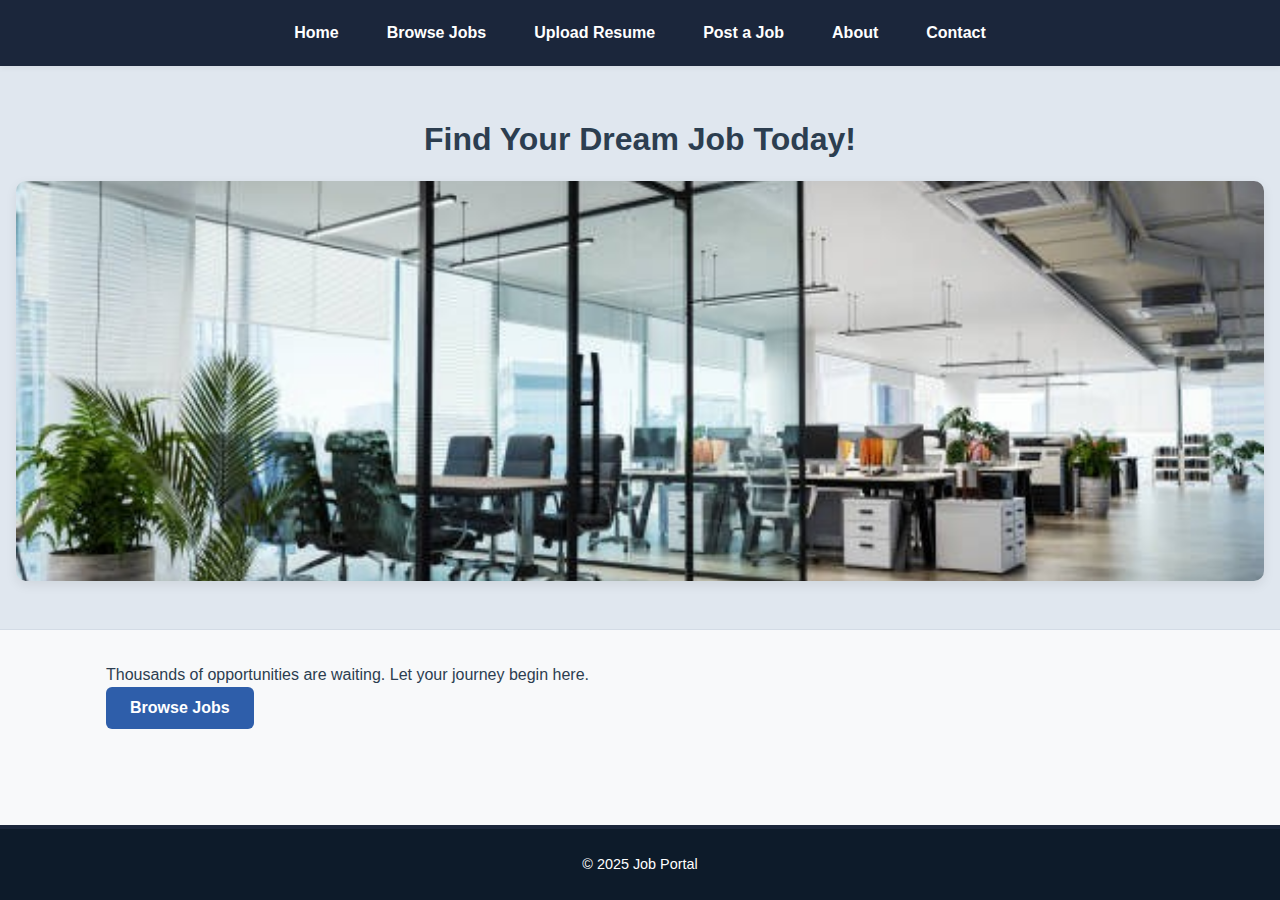
<file: index.html>
<!DOCTYPE html>
<html lang="en">
<head>
  <meta charset="UTF-8" />
  <meta name="viewport" content="width=device-width, initial-scale=1.0" />
  <title>Job Portal - Home</title>
  <link rel="stylesheet" href="css/style.css" />
</head>
<body>
    <nav>
        <a href="index.html">Home</a>
        <a href="jobs.html">Browse Jobs</a>
        <a href="upload.html">Upload Resume</a>
        <a href="post-job.html">Post a Job</a>
        <a href="about.html">About</a>
        <a href="contact.html">Contact</a>
    </nav>
    <!-- <header><h1>Job Portal</h1></header> -->
  <div class="hero">
    <h2>Find Your Dream Job Today!</h2>
    <img src="images/companyworkspace.jpg" alt="Hero Image" />
  </div>
  <div class="container">
    <p>Thousands of opportunities are waiting. Let your journey begin here.</p>
    <button onclick="location.href='jobs.html'">Browse Jobs</button>
  </div>
  <footer>&copy; 2025 Job Portal</footer>
</body>
</html>
</file>
<file: css/style.css>
/* Global Reset and Font */
* {
    margin: 0;
    padding: 0;
    box-sizing: border-box;
    font-family: 'Segoe UI', Roboto, Helvetica, Arial, sans-serif;
  }
  
  body {
    background-color: #f8f9fa;
    color: #2c3e50;
    line-height: 1.6;
  }
  
  /* Header */
  header {
    background: #0d1b2a;
    color: #ffffff;
    text-align: center;
    padding: 2rem 1rem;
    box-shadow: 0 4px 10px rgba(0, 0, 0, 0.1);
  }
  
  header h1 {
    font-size: 2.2rem;
    font-weight: 700;
  }
  
  /* Navigation */
  nav {
    display: flex;
    justify-content: center;
    flex-wrap: wrap;
    background-color: #1b263b;
    padding: 0.75rem 1rem;
    gap: 1rem;
    box-shadow: 0 2px 6px rgba(0, 0, 0, 0.05);
    position: sticky;
    top: 0;
    z-index: 1000;
  }
  
  nav a {
    color: #ffffff;
    text-decoration: none;
    font-weight: 600;
    padding: 0.5rem 1rem;
    border-radius: 5px;
    transition: background-color 0.3s ease;
  }
  
  nav a:hover {
    background-color: #415a77;
  }
  
  /* Container */
  .container {
    max-width: 1100px;
    margin: auto;
    padding: 2rem 1rem;
  }
  
  /* Hero Section */
  .hero {
    text-align: center;
    padding: 3rem 1rem;
    background: #e0e7ef;
    border-bottom: 1px solid #d3dbe5;
  }
  
  .hero h2 {
    font-size: 2rem;
    margin-bottom: 1rem;
  }
  
  .hero img {
    width: 100%;
    max-height: 400px;
    object-fit: cover;
    border-radius: 10px;
    box-shadow: 0 4px 12px rgba(0, 0, 0, 0.08);
  }
  
  /* Cards */
  .card {
    background-color: #ffffff;
    border: 1px solid #e0e0e0;
    border-radius: 10px;
    padding: 1.5rem;
    margin: 1.5rem 0;
    box-shadow: 0 2px 8px rgba(0, 0, 0, 0.04);
    transition: transform 0.3s ease, box-shadow 0.3s ease;
  }
  
  .card:hover {
    transform: translateY(-4px);
    box-shadow: 0 8px 20px rgba(0, 0, 0, 0.06);
  }
  
  /* Forms */
  form input,
  form textarea,
  form select {
    width: 100%;
    padding: 0.8rem 1rem;
    margin-bottom: 1.5rem;
    border: 1px solid #cfd8dc;
    border-radius: 6px;
    background-color: #ffffff;
    font-size: 1rem;
    transition: border 0.3s ease;
  }
  
  form input:focus,
  form textarea:focus,
  form select:focus {
    border-color: #2e5eaa;
    outline: none;
  }
  
  /* Buttons */
  button {
    background-color: #2e5eaa;
    color: #ffffff;
    padding: 0.75rem 1.5rem;
    border: none;
    border-radius: 6px;
    font-weight: 600;
    font-size: 1rem;
    cursor: pointer;
    transition: background-color 0.3s ease;
  }
  
  button:hover {
    background-color: #1c4079;
  }
  
  /* Footer */
  footer {
    background-color: #0d1b2a;
    color: #ffffff;
    text-align: center;
    padding: 1.5rem 1rem;
    margin-top: 4rem;
    font-size: 0.9rem;
    border-top: 4px solid #1b263b;
  }
  
  /* Utility */
  ul {
    padding-left: 1.2rem;
  }
  
  ul li {
    margin-bottom: 0.5rem;
  }
  
  img {
    max-width: 100%;
    height: auto;
    display: block;
  }
</file>
